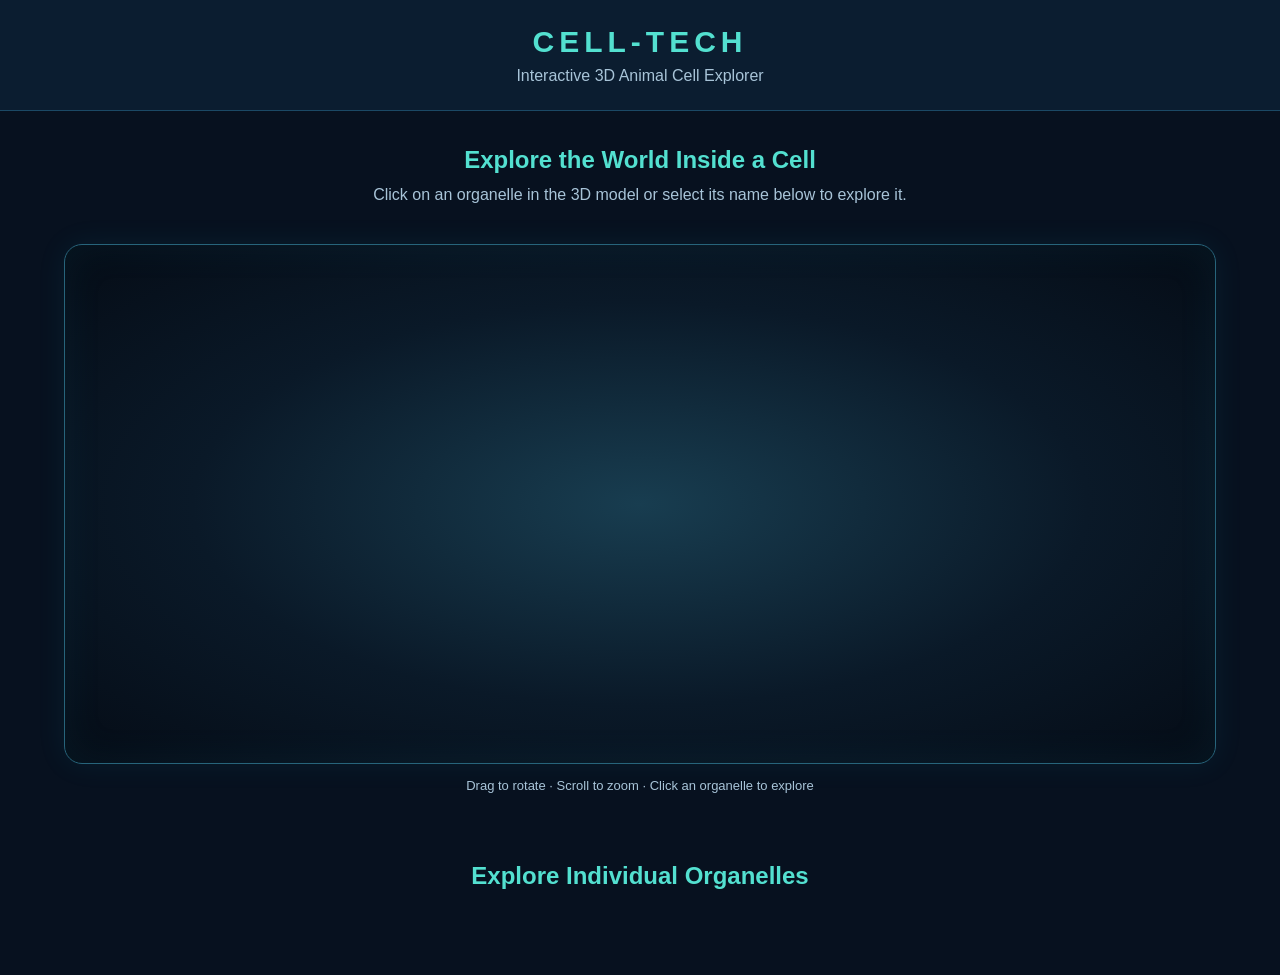
<file: index.html>
<!DOCTYPE html>
<html lang="en">
<head>
    <meta charset="UTF-8">
    <meta name="viewport" content="width=device-width, initial-scale=1.0">
    <title>CELL-TECH | Explore the Animal Cell</title>
    <link rel="stylesheet" href="style.css">
</head>
<body>

<header>
    <h1>CELL-TECH</h1>
    <p>Interactive 3D Animal Cell Explorer</p>
</header>

<main>
    <section class="intro">
        <h2>Explore the World Inside a Cell</h2>
        <p>Click on an organelle in the 3D model or select its name below to explore it.</p>
    </section>

    <section class="model-section">
        <div id="cell3d"></div>
        <p class="hint">Drag to rotate · Scroll to zoom · Click an organelle to explore</p>
    </section>

    <section class="organelles-section">
        <h2>Explore Individual Organelles</h2>
        <div id="organelle-list" class="organelles-grid"></div>
    </section>
</main>

<script type="module" src="script.js"></script>
<script type="importmap">
{
    "imports": {
        "three": "https://cdn.jsdelivr.net/npm/three@0.160.0/build/three.module.js"
    }
}
</script>

<script type="module" src="script.js"></script>
</body>
</html>
</file>
<file: style.css>
* {
    margin: 0;
    padding: 0;
    box-sizing: border-box;
}

body {
    background: #07111f;
    color: #eaf7ff;
    font-family: Arial, sans-serif;
}

header {
    padding: 25px;
    text-align: center;
    background: #0b1d30;
    border-bottom: 1px solid #1b4965;
}

header h1 {
    color: #53e0d0;
    letter-spacing: 5px;
    font-size: 30px;
}

header p {
    margin-top: 8px;
    color: #a8c4d8;
}

main {
    width: 90%;
    max-width: 1200px;
    margin: auto;
}

.intro {
    text-align: center;
    padding: 35px 10px 20px;
}

.intro h2,
.organelles-section h2 {
    color: #53e0d0;
    margin-bottom: 12px;
}

.intro p,
.hint {
    color: #a8c4d8;
}

.model-section {
    margin: 20px auto;
    text-align: center;
}

#cell3d {
    width: 100%;
    height: 520px;
    background: radial-gradient(circle, #15364b, #07111f 70%);
    border: 1px solid #24536a;
    border-radius: 18px;
    overflow: hidden;
}

#cell3d canvas {
    display: block;
    width: 100%;
    height: 100%;
}

.hint {
    padding: 14px;
    font-size: 13px;
}

.organelles-section {
    padding: 35px 0 60px;
}

.organelles-section h2 {
    text-align: center;
    margin-bottom: 25px;
}

.organelles-grid {
    display: grid;
    grid-template-columns: repeat(auto-fit, minmax(210px, 1fr));
    gap: 16px;
}

.organelle-card {
    background: #102438;
    color: #eaf7ff;
    border: 1px solid #24536a;
    border-radius: 12px;
    padding: 20px;
    text-align: left;
    cursor: pointer;
    transition: 0.25s;
}

.organelle-card:hover {
    transform: translateY(-5px);
    border-color: #53e0d0;
    background: #16354b;
}

.organelle-card h3 {
    color: #53e0d0;
    margin-bottom: 8px;
}

.organelle-card p {
    color: #a8c4d8;
    font-size: 13px;
    line-height: 1.5;
}

button {
    font: inherit;
}
#cell3d {
    background:
        radial-gradient(
            ellipse at center,
            #183d50 0%,
            #0a1928 55%,
            #050c16 100%
        );

    border: 1px solid #27647b;
    box-shadow:
        0 0 30px rgba(39, 180, 205, 0.08),
        inset 0 0 40px rgba(42, 160, 190, 0.08);
}
</file>
